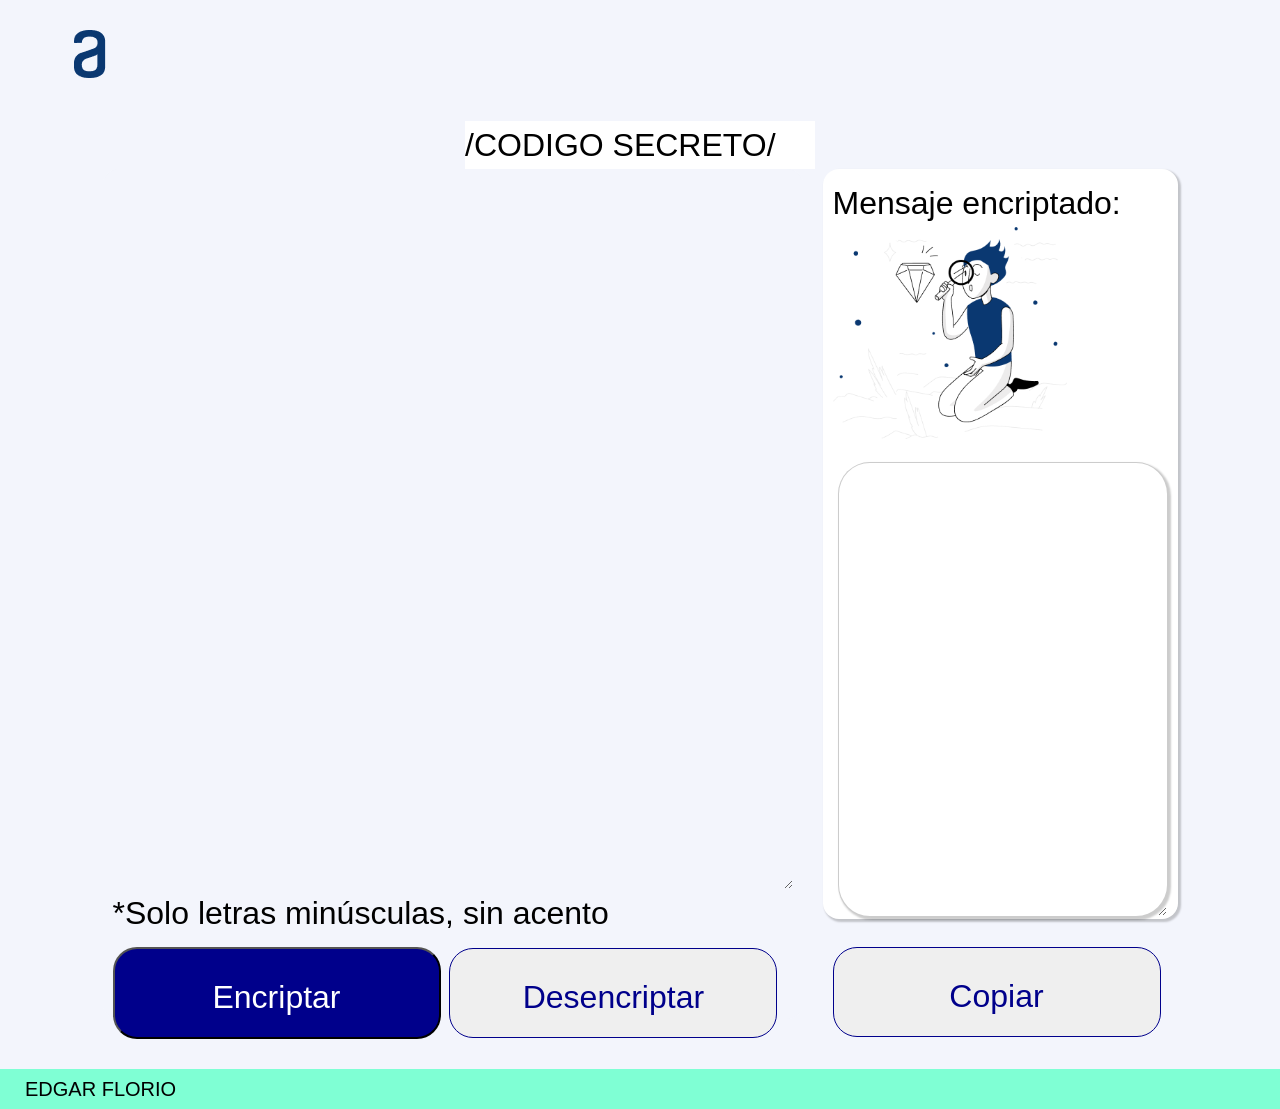
<file: index.html>
<!DOCTYPE html>
<html lang="esp">
<head>
  <meta charset="UTF-8">
  <meta http-equiv="X-UA-Compatible" content="IE=edge">
  <meta name="viewport" content="width=device-width, initial-scale=1.0">
  <title>1° Challenges: Encriptador de texto</title>
  <link rel="stylesheet" href="style.css">
  <link rel="stylesheet" href="./reset.css">
  <link rel="preconnect" href="https://fonts.googleapis.com">
  <link rel="preconnect" href="https://fonts.gstatic.com" crossorigin>
  <link href="https://fonts.googleapis.com/css2?family=Inter&display=swap" rel="stylesheet">
</head>
<body>

  <header>
      <img src="./Imagenes/Logo.png" class="alura">
  </header>

  <h1 class="titulo">/CODIGO SECRETO/</h1>

  <main class="main">
    <section class="form-box">
      <form action="">
        <textarea class="text-input1" type="text" name="input-texto"   cols="40" rows="6" placeholder="Ingrese el texto aqui">
        </textarea>
        <label for="input-texto">*Solo letras minúsculas, sin acento
        </label>
        <div>
          <button class="boton-encriptar" type="button" onclick="btnencriptar()">Encriptar</button>
          <button class="boton-des" type="button" onclick="btndesencriptar()">Desencriptar</button>
        </div>
      </form>
    </section>
  
    <section class="msg-box">
      <h2 id="">Mensaje encriptado:</h2>
      <img class="muñeco" src="./Imagenes/Muñeco.png">
      <textarea class="text-input2" type="text" cols="18" rows="8"></textarea>
      <button class="boton-copiar" type="button" id="btn-copy" onclick="copy()">Copiar
      </button>
    </section>
  </main>
<script src="./encriptar_desencriptar.js"></script>
<script src="./boton_para_copiar.js"></script>
</body>
<footer>
  <h6>EDGAR FLORIO</h6>
</footer>

</html>
</file>
<file: style.css>
/*GENERAL*/
* {
  margin: 0;
  padding: 0;
  box-sizing: border-box;

  font-family: 'Inter' sans-serif;
  font-style: normal;
  font-weight: 400;
  font-size: 32px;
  line-height:150%;
}

body {
  background-color: #F3F5FC;
  font-family: Verdana, Geneva, Tahoma, sans-serif;
}

.main {
  width: 80vw;
  margin: auto;
  display: flex;
  justify-content: center;
}

.titulo {
  width: 350px;
  margin: auto;
  background-color: #FFFFFF;
}

.alura{
  margin: 30px;
  display: inline;
}
/*box*/
.form-box, .msg-box {
  padding: 10px;
  margin: 0 10px 0 10px;
  border-radius: 0.5em;
  width: 30vw;
  height: auto;
  position: relative;
}
.form-box {
  background-color: #F3F5FC;
  width: 1440px;
  height: 850px;
}

.msg-box{
  background-color: white;
  box-shadow: 2px 2px 2px 1px rgba(0, 0, 0, 0.2);
  width: 400px;
  height: 750px;
}
.muñeco{
  width: 70%;


}

/*botones*/
.boton-encriptar,
.boton-des,
.boton-copiar {
  color: white;
  padding: 24px;
  margin-top: 10px;
  border-radius: 24px;
  width: 328px;
  height: 67px;
  text-align: center;
  padding-bottom: 2em;
}
.boton-encriptar{
  background-color: darkblue;
}
.boton-des{
  transform: none;
  color: darkblue;
  border: 0.5px solid darkblue;}
.boton-copiar{
  transform: none;
  margin-top: 30px;
  color: darkblue;
  border: 0.5px solid darkblue;
}

/*texto*/
.text-input1{
  margin-top: 90px;
  flex-direction: row;

  background-color: #F3F5FC;
  border: none;
  display: block;
  padding: 0.5em;
  width: 680px;
  height: 620px;
}
.text-input2 {
  position: relative;
  margin-top: 10px;
  margin-left: 5px;
  flex-direction: row;

  border: 1px solid rgba(0, 0, 0, 0.2);
  display: block;
  padding:0.5em;
  width: 330px;
  height: 455px;
  background: #FFFFFF;
  border-radius: 32px;
  box-shadow: 2px 2px 2px 1px rgba(0, 0, 0, 0.2);
}

h6{
  padding-left:25px;
  margin-top: 50px;
  background-color: aquamarine;
  padding-top: 5px;
  padding-bottom: 5px;
  font-size: 20px; ;
}
</file>
<file: challenges1/style.css>
/*GENERAL*/
* {
  margin: 0;
  padding: 0;
  box-sizing: border-box;

  font-family: 'Inter' sans-serif;
  font-style: normal;
  font-weight: 400;
  font-size: 32px;
  line-height:150%;
}

body {
  background-color: #F3F5FC;
  font-family: Verdana, Geneva, Tahoma, sans-serif;
}

.main {
  width: 80vw;
  margin: auto;
  display: flex;
  justify-content: center;
}

.titulo {
  width: 350px;
  margin: auto;
  background-color: #FFFFFF;
}

.alura{
  margin: 30px;
  display: inline;
}
/*box*/
.form-box, .msg-box {
  padding: 10px;
  margin: 0 10px 0 10px;
  border-radius: 0.5em;
  width: 30vw;
  height: auto;
  position: relative;
}
.form-box {
  background-color: #F3F5FC;
  width: 1440px;
  height: 850px;
}

.msg-box{
  background-color: white;
  box-shadow: 2px 2px 2px 1px rgba(0, 0, 0, 0.2);
  width: 400px;
  height: 750px;
}
.muñeco{
  width: 70%;


}

/*botones*/
.boton-encriptar,
.boton-des,
.boton-copiar {
  color: white;
  padding: 24px;
  margin-top: 10px;
  border-radius: 24px;
  width: 328px;
  height: 67px;
  text-align: center;
  padding-bottom: 2em;
}
.boton-encriptar{
  background-color: darkblue;
}
.boton-des{
  transform: none;
  color: darkblue;
  border: 0.5px solid darkblue;}
.boton-copiar{
  transform: none;
  margin-top: 30px;
  color: darkblue;
  border: 0.5px solid darkblue;
}

/*texto*/
.text-input1{
  margin-top: 90px;
  flex-direction: row;

  background-color: #F3F5FC;
  border: none;
  display: block;
  padding: 0.5em;
  width: 680px;
  height: 620px;
}
.text-input2 {
  position: relative;
  margin-top: 10px;
  margin-left: 5px;
  flex-direction: row;

  border: 1px solid rgba(0, 0, 0, 0.2);
  display: block;
  padding:0.5em;
  width: 330px;
  height: 455px;
  background: #FFFFFF;
  border-radius: 32px;
  box-shadow: 2px 2px 2px 1px rgba(0, 0, 0, 0.2);
}

h6{
  padding-left:25px;
  margin-top: 50px;
  background-color: aquamarine;
  padding-top: 5px;
  padding-bottom: 5px;
  font-size: 20px; ;
}
</file>
